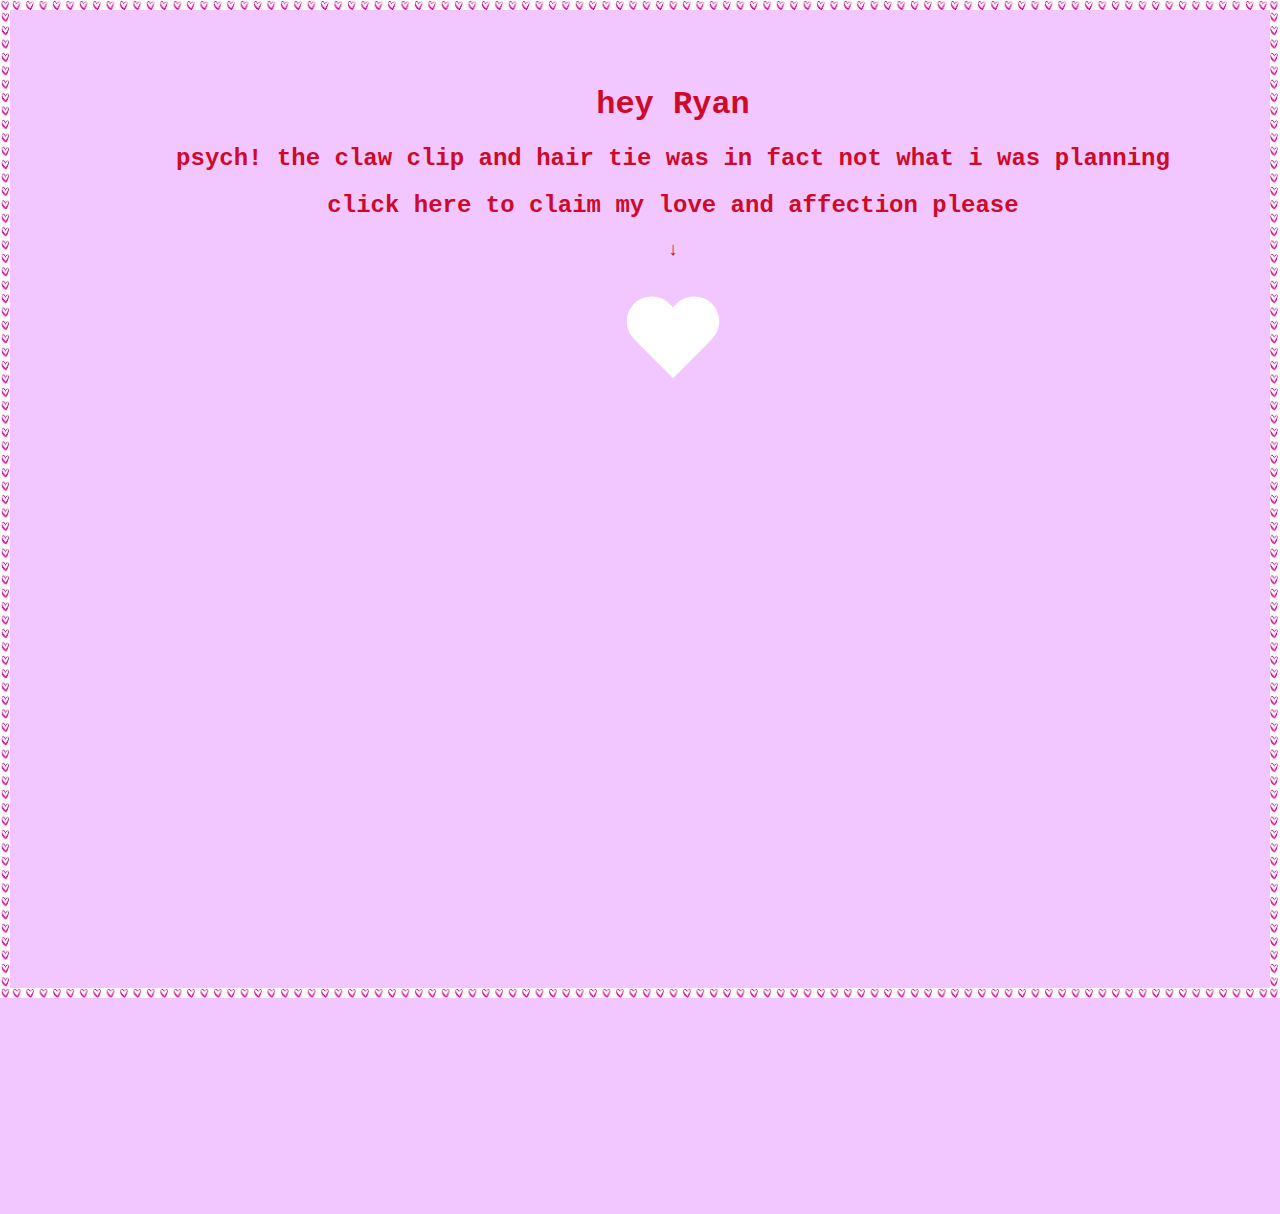
<file: index.html>
<!DOCTYPE html>
<html id="border">

<div>

    <head>
        <link rel="stylesheet" href="css/style.css">
        <center>

    <body>
        <div>
            <h1>
                hey Ryan
            </h1>
            <h2>psych! the claw clip and hair tie was in fact not what i was planning</h2>
            <h2>
                click here to claim my love and affection please
            </h2>
            <h3>
                <span>
                    &#8595;
                </span><br>
            </h3>
            <h4>
                <div>
                    <a href="myloveandaffection2.html" id="heart"
                        style="margin: 0 auto; display:block; text-align: center"></a>
                </div>
            </h4>

        </div>
    </body>
    </center>

    </head>
</div>

</html>
</file>
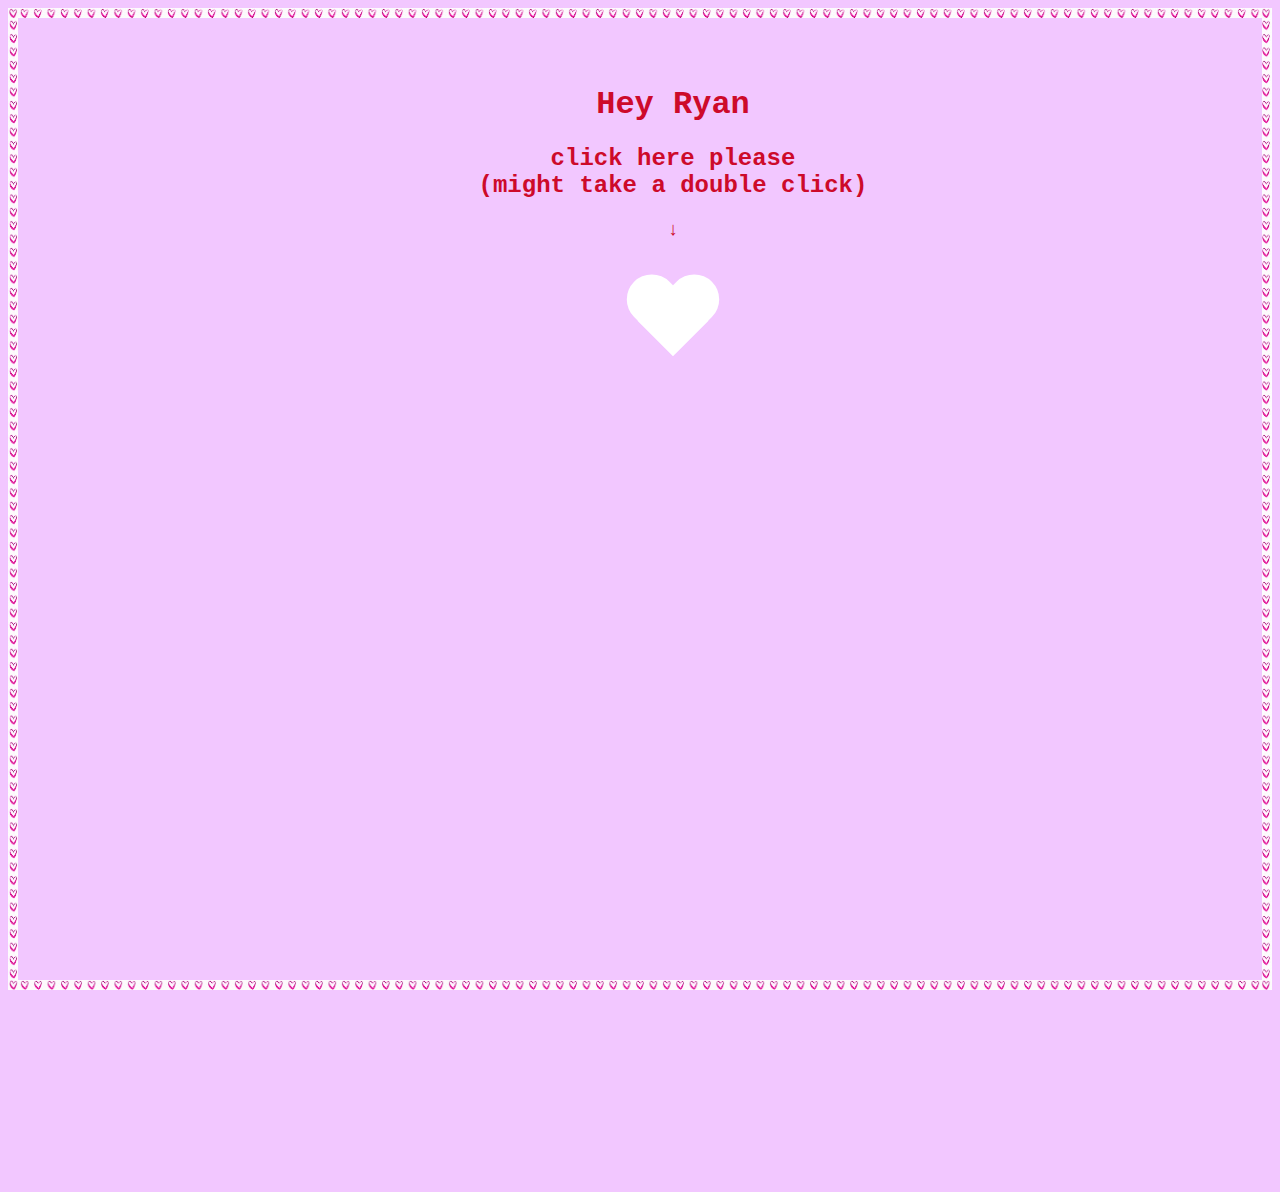
<file: myloveandaffection1.html>
<!DOCTYPE html>
<html>

<div>

    <head>
        <link rel="stylesheet" href="css/style.css">
        <center>

    <body id="border">
        <div>
            <h1>
                Hey Ryan
            </h1>
            <h2>
                click here please<br>(might take a double click)
            </h2>
            <h3>
                <span>
                    &#8595;
                </span>
            </h3>
            <div id="buttons">
                <button onclick="window.location.href='file:///Users/megancoyne/for%20ryan/myloveandaffection2.html'"
                    class="btn" id="heart">play</button>
            </div>

        </div>
    </body>
    </center>

    </head>
</div>

</html>
</file>
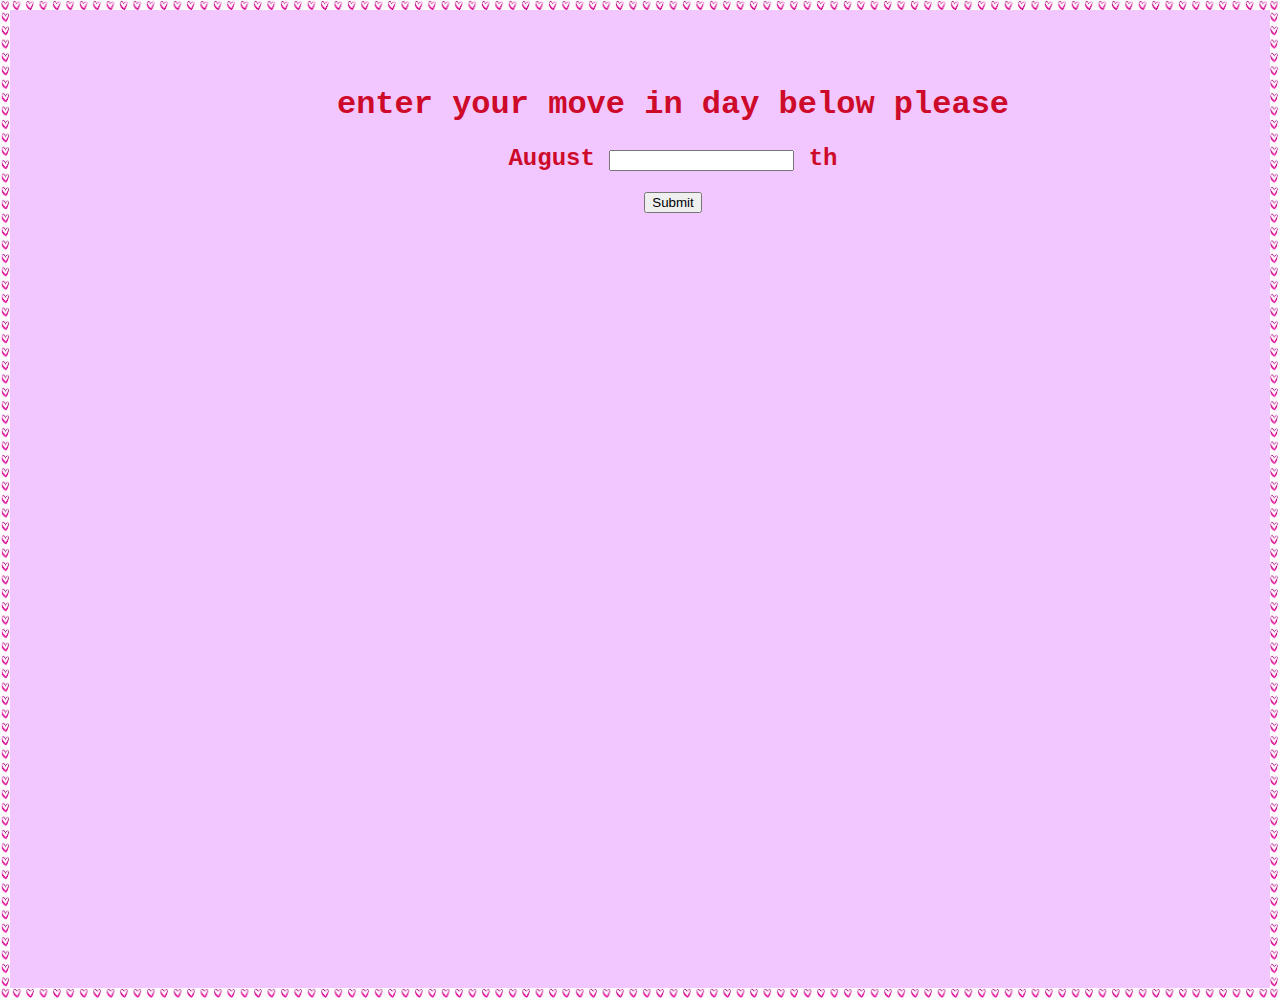
<file: myloveandaffection2.html>
<!DOCTYPE html>
<html id="border">

<div>

    <head>
        <link rel="stylesheet" href="css/style.css">
        <center>

    <body>
        <div>
            <h1>
                enter your move in day below please<br>
            </h1>

            <form id="form" action="myloveandaffection3.html">
                <h2>August <input type="text" name="date" id="date" /> th</h2>
                <a href="myloveandaffection3.html"><input type="submit" value="Submit"></a>
            </form>
        </div>
        <script>
            const form = document.getElementById('form');
            const date = document.getElementById('date');

            form.addEventListener('submit', function (e) {
                e.preventDefault();

                const dateValue = date.value;

                localStorage.setItem("Date", dateValue);

                window.location.href = "myloveandaffection3.html";
            })
        </script>
    </body>
    </center>

    </head>
</div>

</html>
</file>
<file: css/style.css>
body {
    background-color: rgb(242, 199, 255);
    min-height: 100vh;
}

div {
    width: 100vw;
    height: 100vh;
    padding: 1em;
    margin: 0 -1em;
}

html {
    min-height: fit-content;
}

#border {
    border: 10px solid transparent;
    padding: 15px;
    border-image-width: 10px;
    border-image: url(images/hearts.jpg) 30 round;
    border-image-outset: 0px;
    border-width: 10px;
}

#heart {
    position: relative;
    width: 100px;
    height: 90px;
    animation: heartbeat 1s infinite;
    margin: 0 auto
}

#heart:before,
#heart:after {
    position: absolute;
    content: "";
    left: 50px;
    top: 0;
    width: 50px;
    height: 80px;
    background: #fff;
    -moz-border-radius: 50px 50px 0 0;
    border-radius: 50px 50px 0 0;
    -webkit-transform: rotate(-45deg);
    -moz-transform: rotate(-45deg);
    -ms-transform: rotate(-45deg);
    -o-transform: rotate(-45deg);
    transform: rotate(-45deg);
    -webkit-transform-origin: 0 100%;
    -moz-transform-origin: 0 100%;
    -ms-transform-origin: 0 100%;
    -o-transform-origin: 0 100%;
    transform-origin: 0 100%;
}

#heart:after {
    left: 0;
    -webkit-transform: rotate(45deg);
    -moz-transform: rotate(45deg);
    -ms-transform: rotate(45deg);
    -o-transform: rotate(45deg);
    transform: rotate(45deg);
    -webkit-transform-origin: 100% 100%;
    -moz-transform-origin: 100% 100%;
    -ms-transform-origin: 100% 100%;
    -o-transform-origin: 100% 100%;
    transform-origin: 100% 100%;
}



@keyframes heartbeat {
    0% {
        transform: scale(.75);
    }

    20% {
        transform: scale(1);
    }

    40% {
        transform: scale(.75);
    }

    60% {
        transform: scale(1);
    }

    80% {
        transform: scale(.75);
    }

    100% {
        transform: scale(.75);
    }
}

.centered {
    position: fixed;
    top: 50%;
    left: 50%;
    /* bring your own prefixes */
    transform: translate(-50%, -50%);
}

h1,
h2,
h3,
h4,
p {
    font-family: "Lucida Console", "Courier New", monospace;
    color: rgb(205, 10, 42)
}

figure {
    font-family: "American Typewriter", serif;
    color: rgb(68, 16, 240);
    font-weight: bold;
    font-size: large;
}

span {
    content: "\2193";
}

button {
    border: 0px transparent;
    background-color: transparent;
}
</file>
